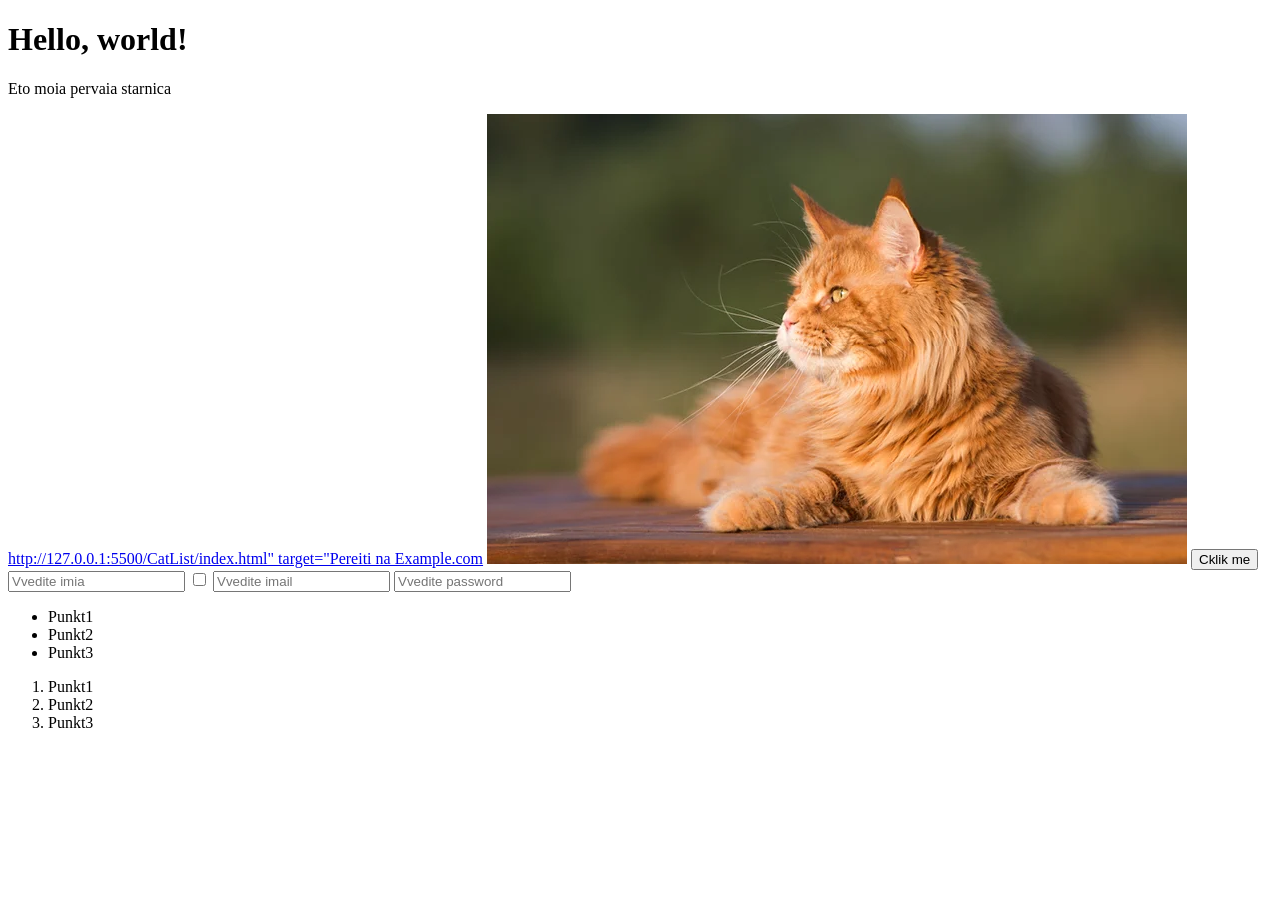
<file: index.html>
<!DOCTYPE html>
<html lang="en">

<head>
    <meta charset="UTF-8">
    <meta name="viewport" content="width=device-width, initial-scale=1.0">
    <title>Document</title>
</head>

<body>
    <h1>Hello, world!</h1>

    <p>Eto moia pervaia starnica</p>
    <a href=" " target="_blank">http://127.0.0.1:5500/CatList/index.html" target="Pereiti na Example.com</a>

    <img src="CatListImg.webp" alt="Cat" />
    <button onclick="alert(Hello)">Cklik me</button>
    <input type="text" placeholder="Vvedite imia" />
    <input type="checkbox" id="subscribe" />
    <input type="imail" placeholder="Vvedite imail" />
    <input type="password" placeholder="Vvedite password" />

    <ul>

        <li>Punkt1</li>
        <li>Punkt2</li>
        <li>Punkt3</li>

    </ul>

    <ol>

        <li>Punkt1</li>
        <li>Punkt2</li>
        <li>Punkt3</li>

    </ol>





</body>

</html>
</file>
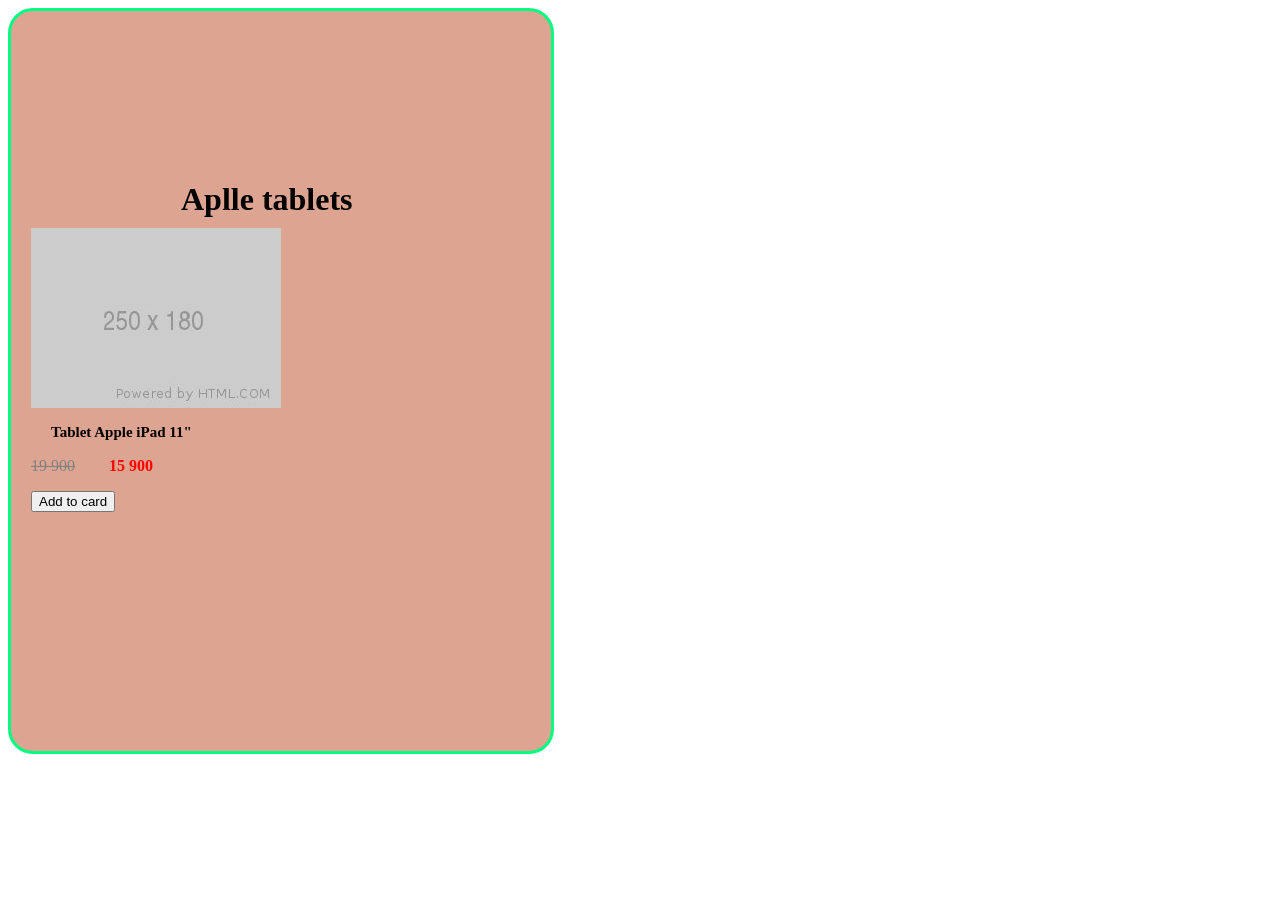
<file: card.html>
<!DOCTYPE html>
<html lang="en">

<head>
    <meta charset="UTF-8">
    <meta name="viewport" content="width=device-width, initial-scale=1.0">
    <title>Document</title>
    <link rel="stylesheet" href="style.css">

</head>

<body>
    <div class="product-card">
        <h1>Aplle tablets</h1>
        <img src="photo_2026-08-01.jpg" alt="Product">
         <h2>Tablet Apple iPad 11"</h2>
        <p>
            <span class="old-price">19 900</span>
            <span class="new-price">15 900</span>
        </p>
        <button>Add to card</button>




    </div>


</body>

</html>
</file>
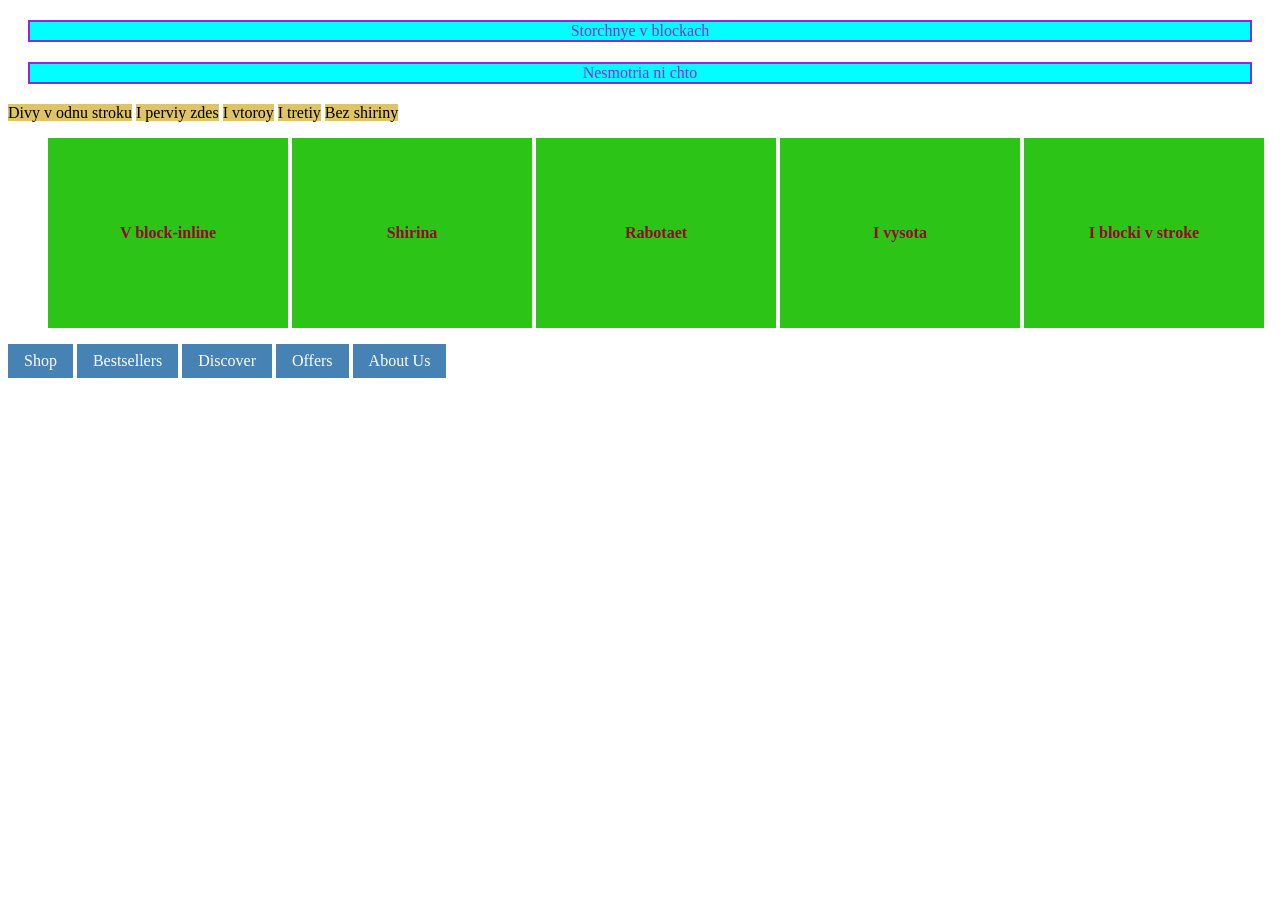
<file: display-table.html>
<!DOCTYPE html>
<html lang="en">

<head>
    <meta charset="UTF-8">
    <meta name="viewport" content="width=device-width, initial-scale=1.0">
    <title>Home_work04.08.26</title>
    <style>
        
        span {
            background-color: aqua;
            border: 2px solid;
            display: block;
            margin: 20px;
            text-align: center;
            color: blueviolet;

        }

        div {
            display: inline;
            width: 20px;
            background-color: rgba(207, 166, 29, 0.671);


        }

        li {
            display: inline-block;
            color: rgb(150, 7, 42);
            text-align: center;
            line-height: 150px;
            font-weight: bold;
            width: 200px;
            height: 150px;
            padding: 20px;
            background-color: rgb(44, 196, 23);
            
        }
        
        a {
            display: inline-block;
            padding: 8px 16px;
            background-color:steelblue;
            color: white;
            text-decoration: none;
            
        }
        a:hover{
            background-color: slateblue;
        }
    </style>
</head>

<body>
    <span>Storchnye v blockach</span>
    <span> Nesmotria ni chto</span>

    <div>Divy v odnu stroku</div>
    <div>I perviy zdes</div>
    <div>I vtoroy</div>
    <div>I tretiy</div>
    <div>Bez shiriny</div>

    
<ul>
    <li>V block-inline</li>
    <li>Shirina</li>
    <li>Rabotaet</li>
    <li>I vysota</li>
    <li>I blocki v stroke</li>
</ul>

<a>Shop</a>
<a>Bestsellers</a>
<a>Discover</a>
<a>Offers</a>
<a>About Us</a>



</body>

</html>
</file>
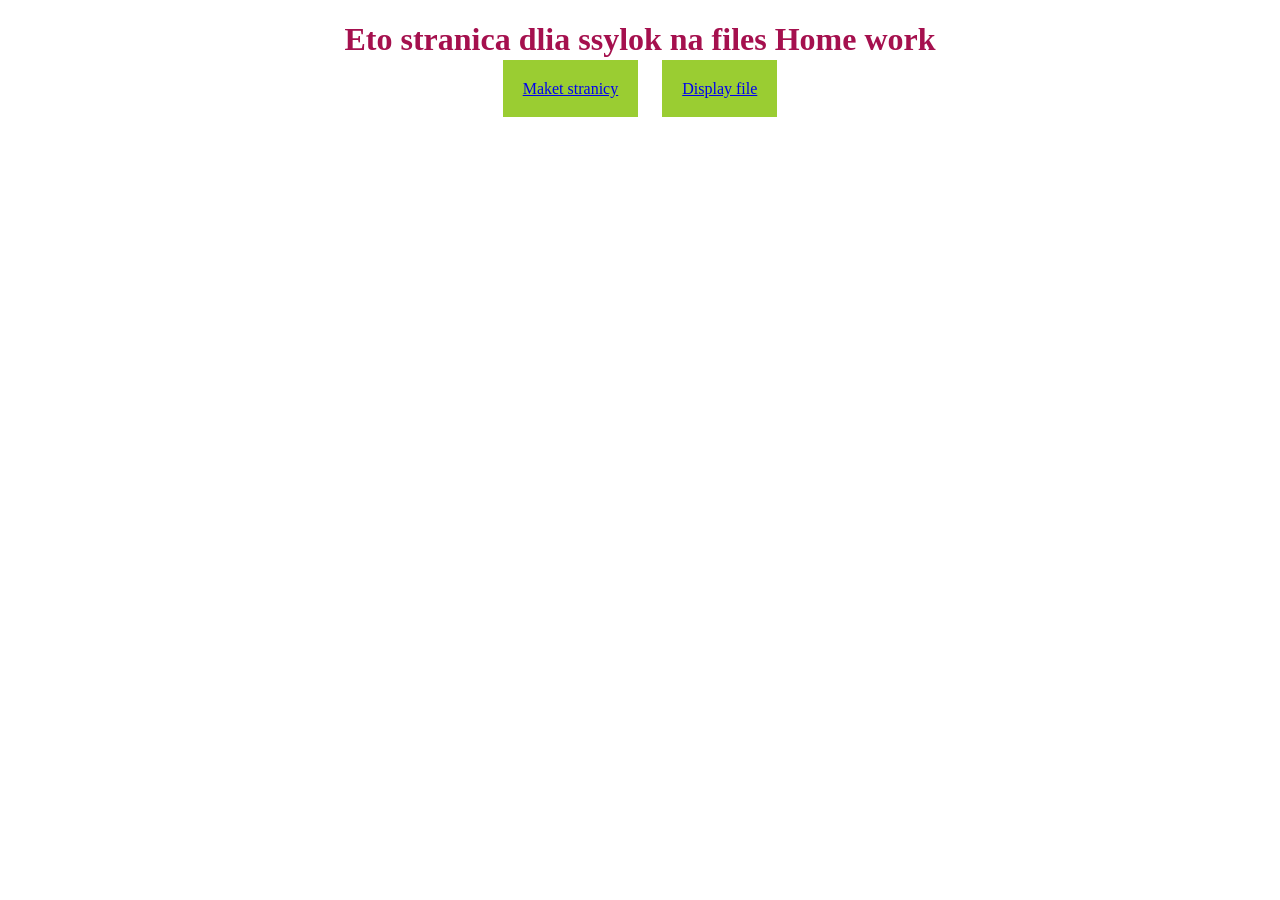
<file: home04_08_26.html>
<!DOCTYPE html>
<html lang="en">

<head>
    <meta charset="UTF-8">
    <meta name="viewport" content="width=device-width, initial-scale=1.0">
    <title>Ssylki</title>
    <style>
        * {
            text-align: center;
        }
        h1 {
            color: rgb(165, 16, 78);
            background-position: center;
        }
        a {
            background-color: yellowgreen;
            padding: 20px;
            margin: 10px;
         }
    </style>
</head>

<body>

    <h1>Eto stranica dlia ssylok na files Home work</h1>
    <a href="http://127.0.0.1:5500/HOME/homework3.html">Maket stranicy</a>
    <a href="http://127.0.0.1:5500/HOME/display-table.html">Display file</a>

</body>

</html>
</file>
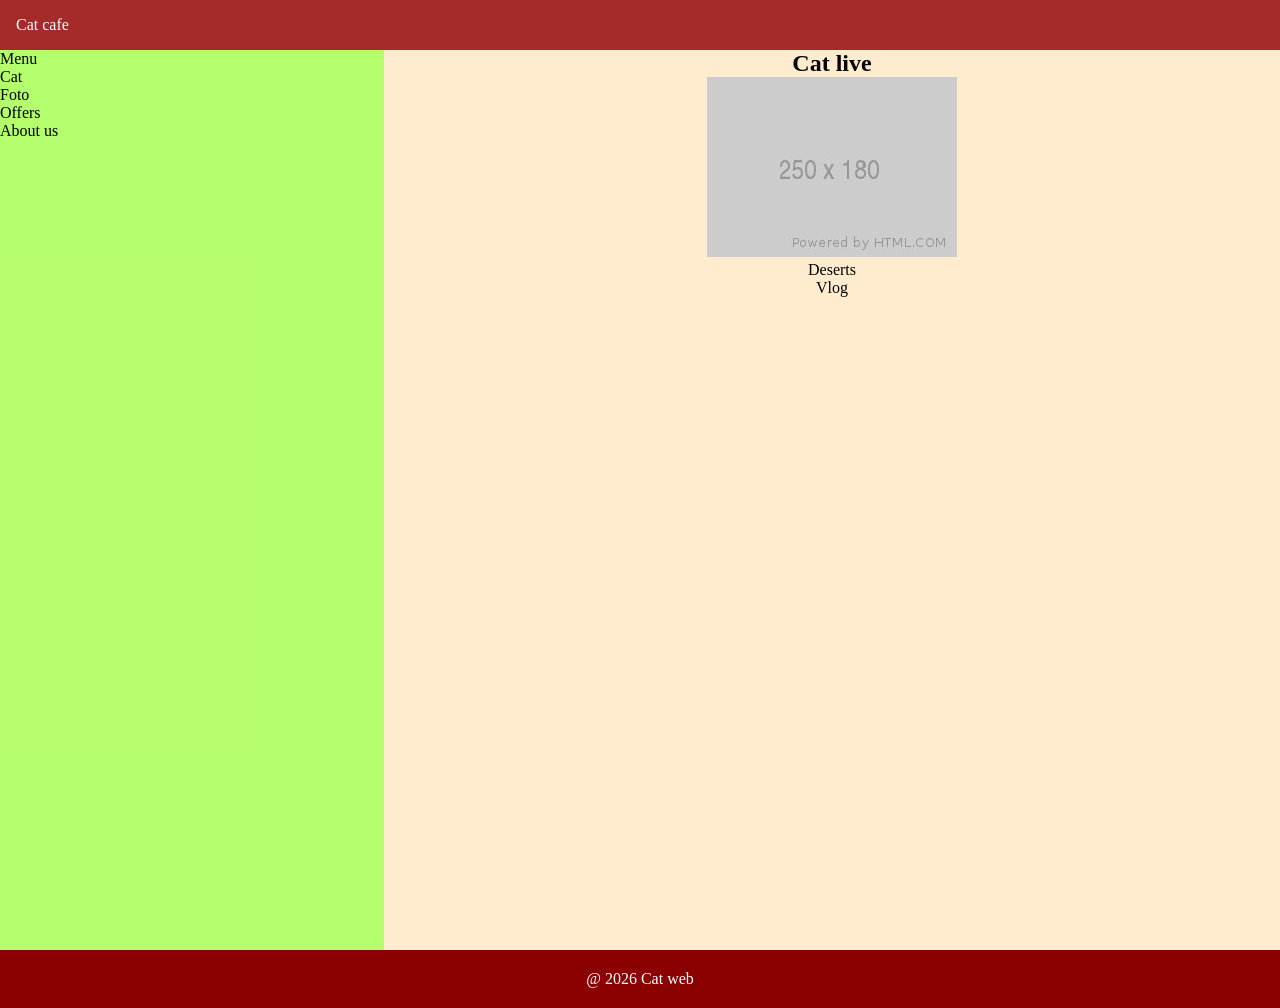
<file: homework3.html>
<!DOCTYPE html>
<html lang="en">

<head>
    <meta charset="UTF-8">
    <meta name="viewport" content="width=, initial-scale=1.0">
    <title>Maket</title>
    <style>
        * {
            box-sizing: border-box;
            margin: 0;
        }

        .header {
            background-color: brown;
            color: azure;
            padding: 16px;
            
        }

        .sidebar {
            float: left;
            width: 30%;
            height: 100vh;
            background-color: rgba(126, 252, 0, 0.575);
        

        }

        a {
            display: block;
        }

        .content {
            float: right;
            width: 70%;
            height: 100vh;
            background-color: blanchedalmond;
            text-align: center;
        }
        

        .wrapper::after {
            content: "";
            display: block;
            clear: both;
        }

        .footer {
            background-color: darkred;
            color: azure;
            padding: 20px;
            clear: both;
            text-align: center;
        }
    </style>
</head>

<body>
    <div class="header">Cat cafe</div>
    <div class="wrapper">
        <div class="sidebar">
            <a>Menu</a>
            <a>Cat</a>
            <a>Foto</a>
            <a>Offers</a>
            <a>About us</a>
        </div>
        <div class="content">
            <h2>Cat live</h2>
             <img src="photo_2026-08-01.jpg" alt="Imige">
            <p>Deserts</p>
            <p>Vlog</p>

        </div>
        <div class="footer">@ 2026 Cat web</div>


    </div>
</body>

</html>
</file>
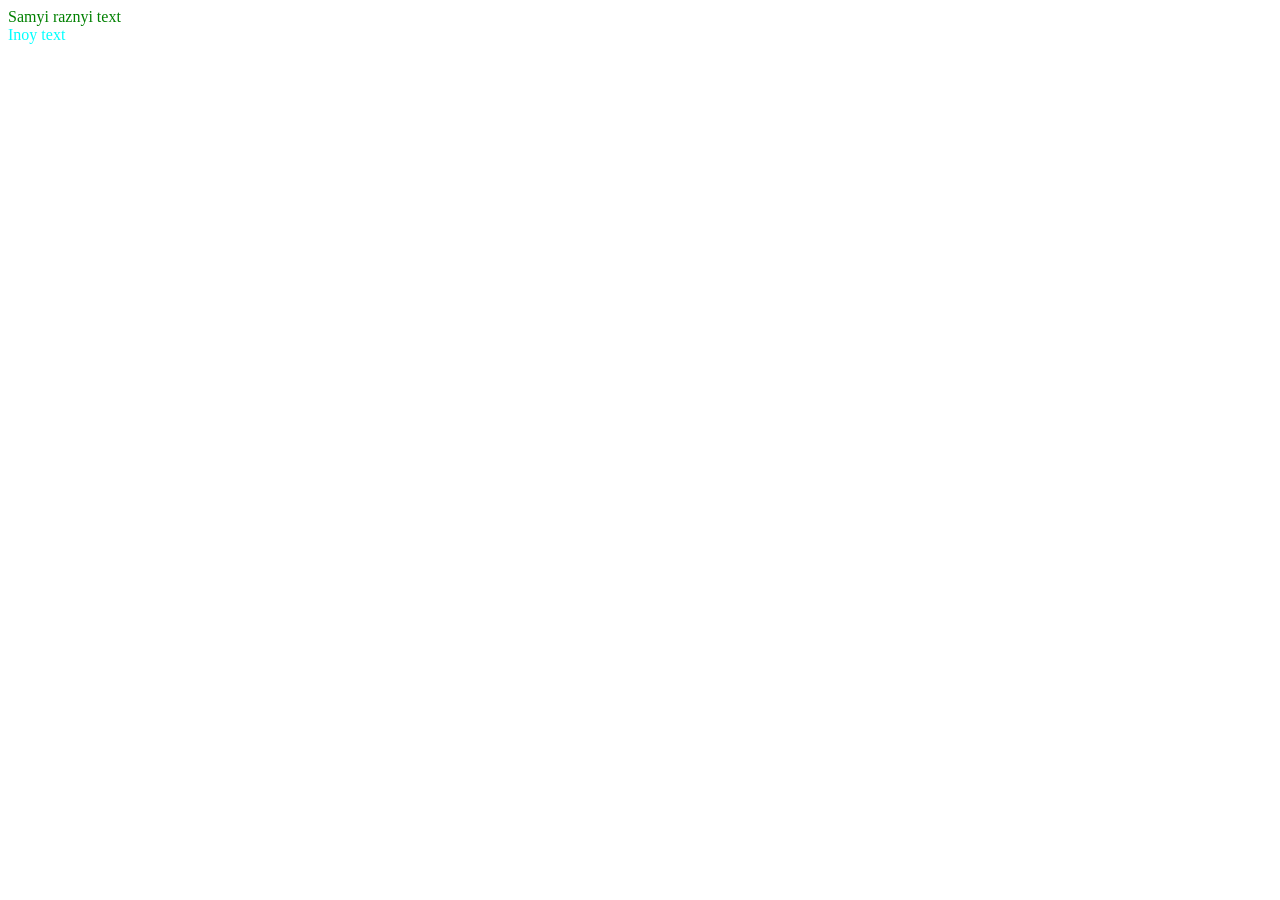
<file: mini.html>
<!DOCTYPE html>
<html lang="en">
<head>
    <meta charset="UTF-8">
    <meta name="viewport" content="width=device-width, initial-scale=1.0">
    <title>Document</title>
    <style>
        .color1{
            color: green;

        }
        .color2{
            color: #e91b7b;
            display: none;
        }
        .color3{
            color: aqua;
        }

    </style>
</head>
<body>
    <div class="color1">Samyi raznyi text</div>
    <div class="color2">Druhoy text</div>
    <div class="color3">Inoy text</div>
</body>
</html>
</file>
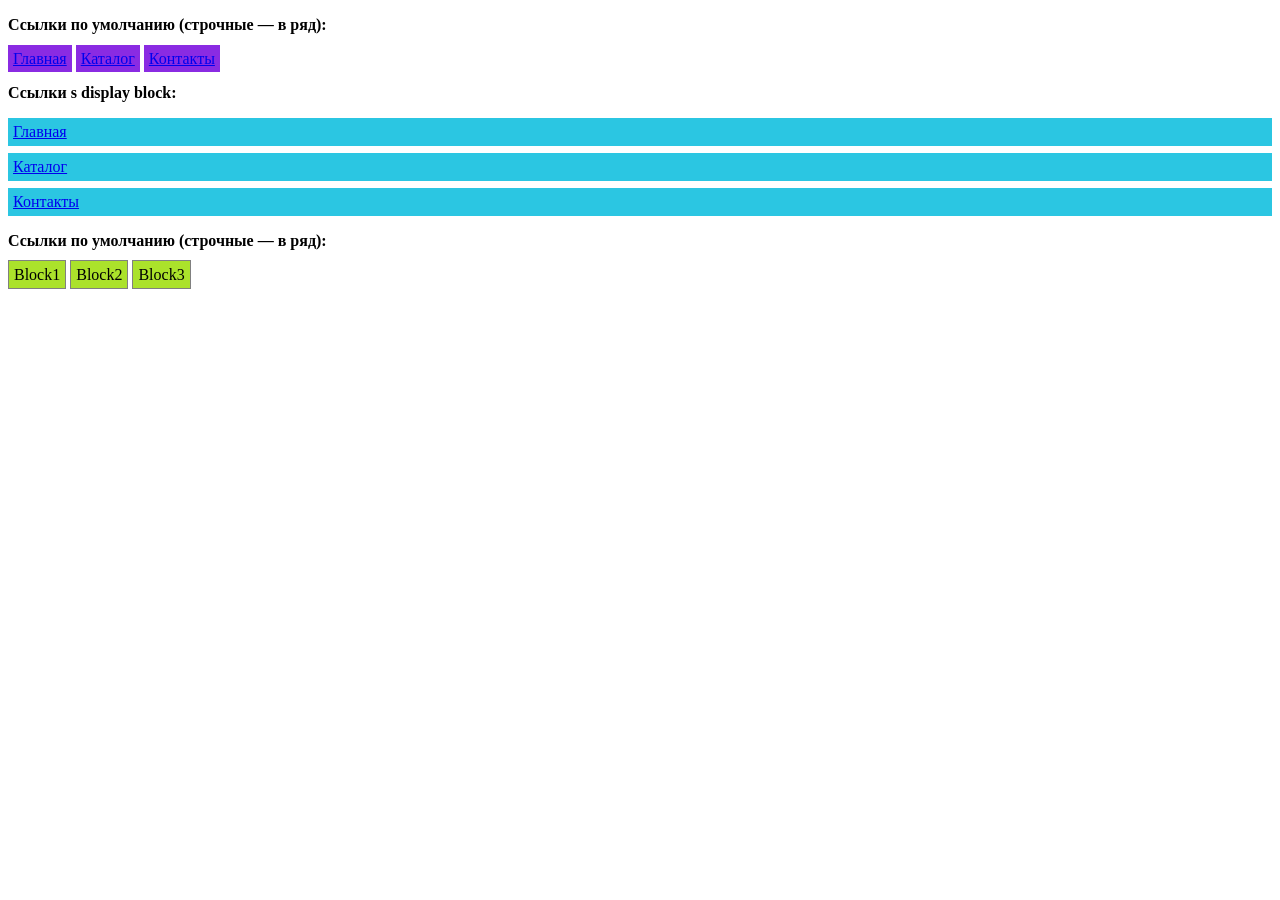
<file: mini1.html>
<!DOCTYPE html>
<html lang="en">

<head>
    <meta charset="UTF-8">
    <meta name="viewport" content="width=device-width, initial-scale=1.0">
    <title>Document</title>
    <style>
        .nav-default a{
           background-color: blueviolet;
           padding: 5px;

        }
        .nav-block a{
            display: block;
           background-color: rgb(43, 198, 226);
           padding: 5px;
           margin-bottom: 7px;

        }
        .nav-inline-divs div{
            display: inline;
           background-color: rgb(171, 226, 43);
           padding: 5px;
           border: 1px solid  gray;

        }
        
    </style>
</head>

<body>
    <div>
        <p><strong>Ссылки по умолчанию (строчные — в ряд):</strong></p>
        <div class="nav-default">
            <a href="#">Главная</a>
            <a href="#">Каталог</a>
            <a href="#">Контакты</a>
        </div>
        <p><strong>Ссылки s display block:</strong></p>
        <div class="nav-block">
            <a href="#">Главная</a>
            <a href="#">Каталог</a>
            <a href="#">Контакты</a>
        </div>
        <div>
            <p><strong>Ссылки по умолчанию (строчные — в ряд):</strong></p>
            <div class="nav-inline-divs">
                <div>Block1</div>
                <div>Block2</div>
                <div>Block3</div>

            </div>
        </div>
</body>

</html>
</file>
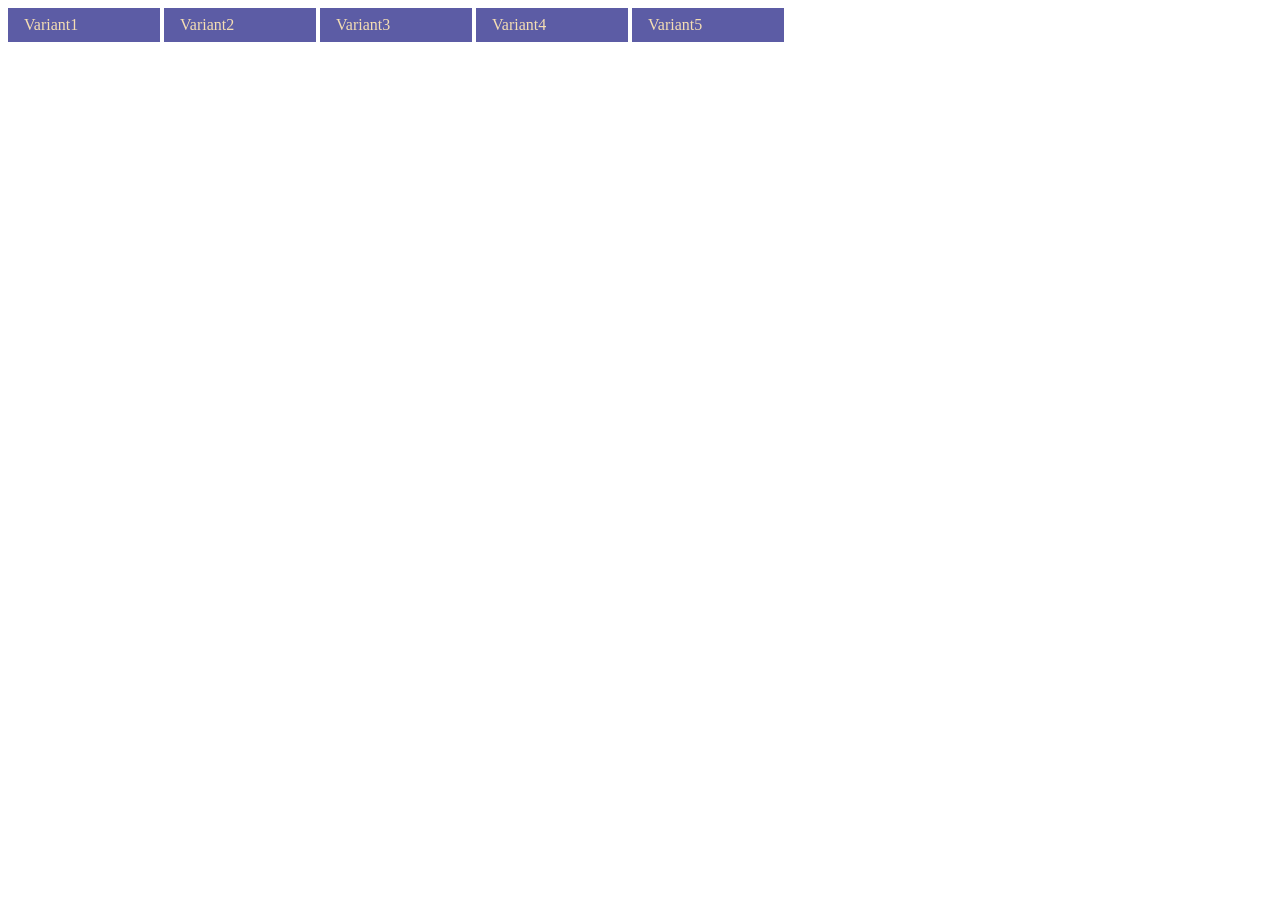
<file: mini2.html>
<!DOCTYPE html>
<html lang="en">

<head>
    <meta charset="UTF-8">
    <meta name="viewport" content="width=device-width, initial-scale=1.0">
    <title>Document</title>
    <style>
        a {
            display: inline-block;
            padding: 8px 16px;
            background-color: rgb(92, 92, 165);
            color: wheat;
            text-decoration: none;
            width: 120px;

        }
        
        a:hover {
            background-color: rgb(59, 6, 109);
        }
    </style>
</head>

<body>
    <a>Variant1</a>
    <a>Variant2</a>
    <a>Variant3</a>
    <a>Variant4</a>
    <a>Variant5</a>
</body>

</html>
</file>
<file: style.css>
.product-card {
    width: 500px;
    height: 700px;
    background: rgb(221, 165, 145);
    border: 3px solid springgreen;
    border-radius: 25px;
    padding: 20px;
}

.old-price {
    color: gray;
    text-decoration: line-through;
    margin-right: 30px;
}

.new-price {
    color: red;
    font-weight: bold;

}

h1 {
    color: black;
    margin: 150px;
    margin-bottom: 10px;

 
}

h2 {

    font-size: 15px;
    color: black;
    margin-left: 20px;

}
</file>
